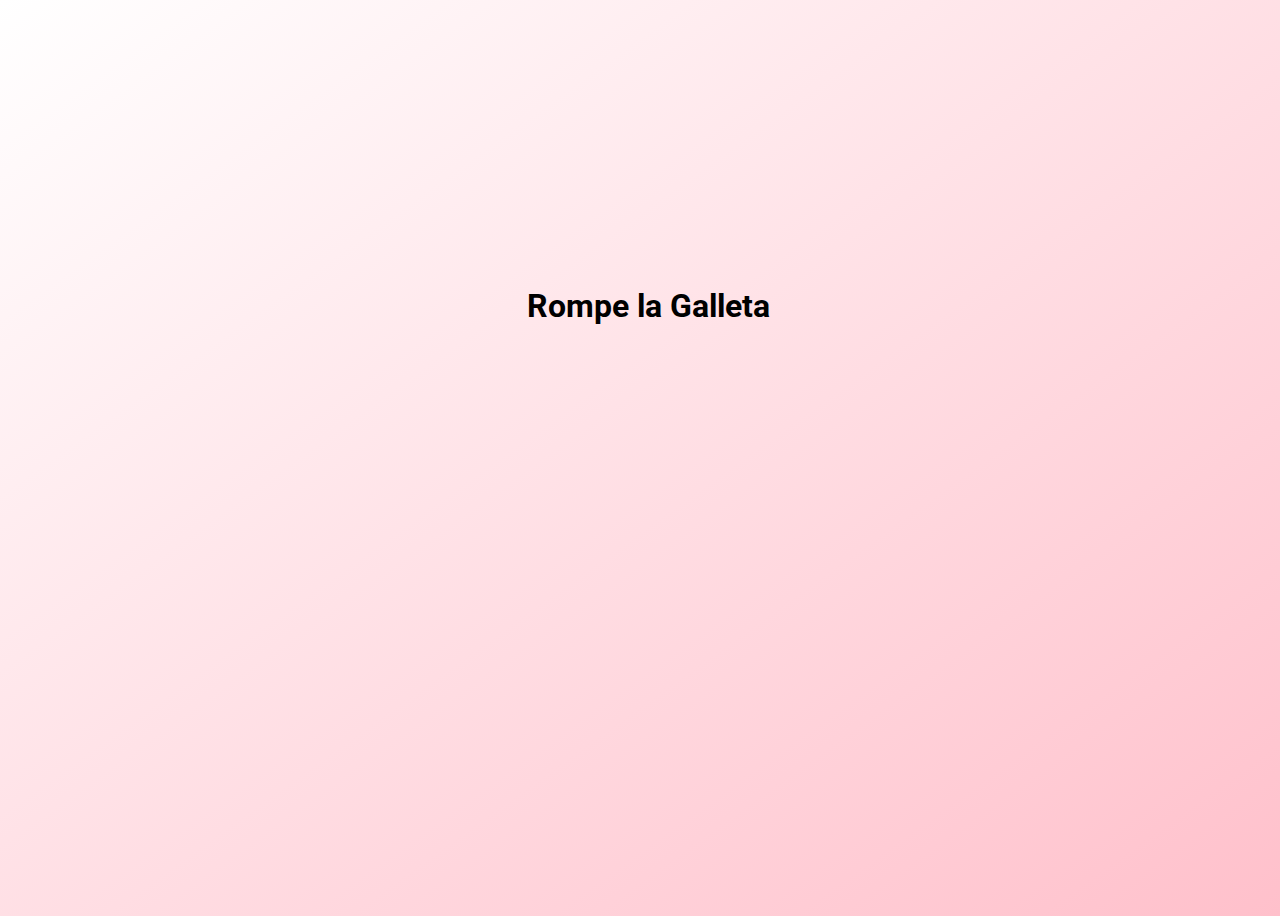
<file: game.html>
<!DOCTYPE html>
<html lang="es">
<head>
    <meta charset="UTF-8">
    <meta name="viewport" content="width=device-width, initial-scale=1.0">
    <link rel="preconnect" href="https://fonts.googleapis.com">
    <link rel="preconnect" href="https://fonts.gstatic.com" crossorigin>
    <link href="https://fonts.googleapis.com/css2?family=Montserrat:ital,wght@0,100..900;1,100..900&family=Roboto:ital,wght@0,100;0,300;0,400;0,500;0,700;0,900;1,100;1,300;1,400;1,500;1,700;1,900&display=swap" rel="stylesheet">
    <title>Rompe la Galleta</title>
    <link rel="stylesheet" href="gamestyles.css">
</head>
<body>
    <h1>Rompe la Galleta</h1>
    <div class="cookie" id="cookie"></div>
    <p id="fortuneMessage"></p>
    <!-- Audio para el sonido de crunch -->
    <audio id="crunchSound">
        <source src="crunch.mp3" type="audio/mpeg">
        Tu navegador no soporta la etiqueta de audio.
    </audio>
    
    <button id="resetButton" class="hidden">Rompe otra galleta</button>
    <script src="gamescript.js"></script>
</body>
</html>
</file>
<file: gamestyles.css>
body {
    font-family: "Roboto", serif;
    font-weight: 400;
    font-style: normal;
    text-align: center;
    background: linear-gradient(to bottom right, rgb(255, 255, 255), pink);
    position: relative;
    min-height: 100vh;
    width: 100%;
    display: flex;
    flex-flow: column wrap;
    justify-content: center;
    align-items: center;
}
/*body {
    font-family: Arial, sans-serif;
    text-align: center;
}
*/
button {
    width: auto; /* Ajusta el ancho al tamaño del texto */
    height: auto; /* Elimina la altura fija */
    padding: 10px 30px; /* Espacio interno */
    font-size: 36px;
    cursor: pointer;
    background-color: #f699ee; /* Color de fondo rojo */
    color: white; /* Letras blancas */
    border: none; /* Sin borde */
    border-radius: 10px; /* Bordes redondeados para mejor apariencia */
    margin: 0; /* Quita el margen superior */
}

button:focus {
    outline: none; /* Quita el borde del enfoque en algunos navegadores */
}

button:hover {
    background-color: white; /* Color de fondo más oscuro al pasar el mouse */
    color: rgb(37, 37, 37);
    font-style: italic;
}

.cookie {
    width: 150px;
    height: 150px;
    background: url('https://images.emojiterra.com/google/noto-emoji/unicode-16.0/color/svg/1f960.svg') no-repeat center center;
    background-size: cover;
    margin: 50px auto;
    cursor: pointer;
    transition: transform 0.2s ease;
}


.cookie:hover {
    transform: scale(1.1);
}
    .cookie:active {
    transform: scale(0.9);
}


#fortuneMessage {
    max-width: 50%;
    font-weight: 300;
    margin-top: 30px;
    font-size: 24px;
    color: #333;
}

.hidden {
    display: none;
}
</file>
